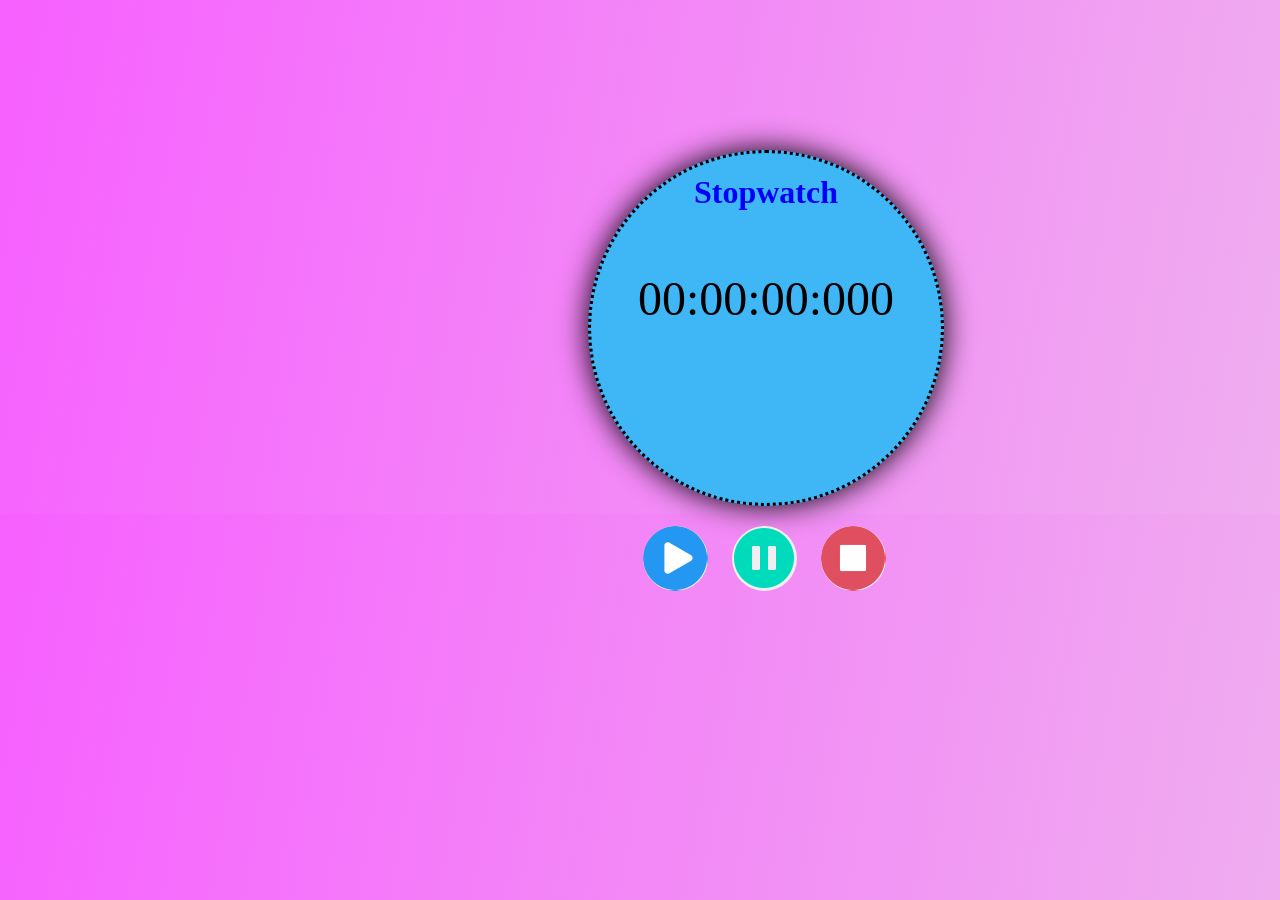
<file: Stop-Watch/index.html>
<!DOCTYPE html>
<html lang="en">
<head>
    <meta charset="UTF-8">
    <meta name="viewport" content="width=device-width, initial-scale=1.0">
    <title>My Stop Watch</title>
    <link rel="stylesheet" href="index.css">
</head>
<body>
    <div class="Main">
        <h1>Stopwatch</h1>
        <div class="timer">
            00:00:00:000
        </div>
        
    </div>

    <div class="button">
        <button id="start"></button>
        <button id="pause"></button>
        <button id="stop"></button>
    </div>
    <script src="index.js"></script>
</body>
</html>
</file>
<file: Stop-Watch/index.css>
body{
    background:linear-gradient(100deg, rgb(247, 96, 255),rgb(239, 174, 239));
    
}
.Main{
    width: 350px;
    height: 350px;
    margin: 150px 0 0 580px;
    background-color: rgb(63, 183, 247);
    text-align: center;
    border: dotted rgb(0, 0, 0);
    border-radius: 100%;
    box-shadow: 0 0 30px rgb(0, 0, 0);
}


.Main h1{
    color: rgb(0, 0, 248);
}
.timer{
    margin-top: 60px;
    font-size: 3em;
}
.button{
    position: absolute;
    border: none;
    border-radius: 100%;
    margin-left: 615px;
    
}
.button button{
    width: 65px;
    height: 65px;
    margin-left: 20px;
    margin-top: 20px;
    border: none;
    border-radius: 100%;
    cursor: pointer;
}
.button  :hover{
    box-shadow: 0 0 20px rgb(255, 255, 255);

}
#start{
    background-image: url(play.png);
}
#stop{
    background-image: url(stop-button.png);
}
#pause{
    background-image: url(pause.png);
}
</file>
